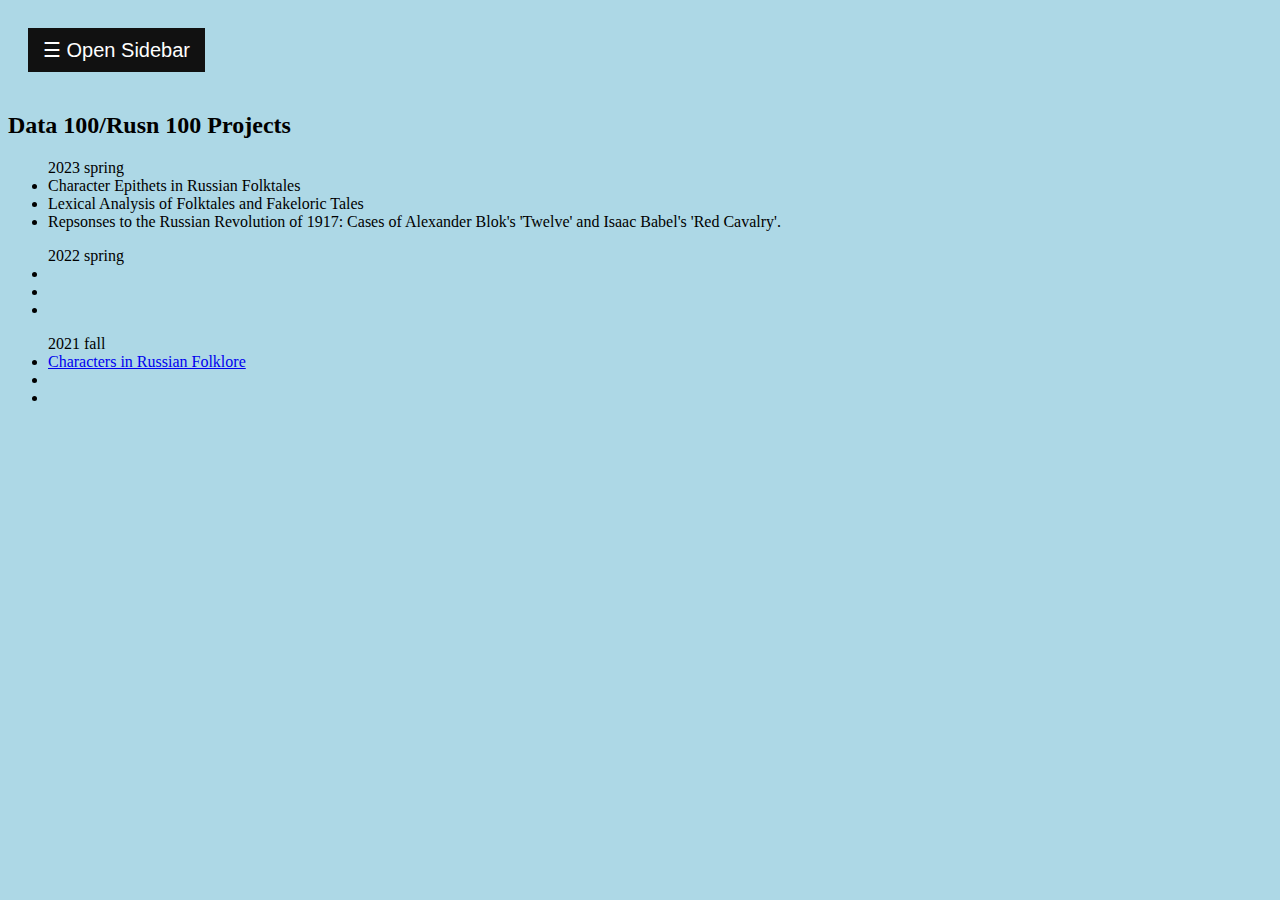
<file: index.html>
<!DOCTYPE html>

<html>
    <head>
        <title>Sasha Prokhorov's Practice Repo Page</title>
        

        <link rel="stylesheet" type="text/css" href="stylesPractice.css">

        <script src="myscripts.js"></script>
        
    </head>

    <body>
 



<div id="mySidebar" class="sidebar">
  <a href="javascript:void(0)" class="closebtn" onclick="closeNav()">&times;</a>
  <a href="#">xxx</a>
  <a href="https://axprok.github.io/practice/projects/2021charactersRsnFolklore.html">Sample Project</a>
  <a href="#">xxx</a>
  <a href="#">xxx</a>
</div>

<div id="main">
  <button class="openbtn" onclick="openNav()">&#9776; Open Sidebar</button>
</div>

<h2>Data 100/Rusn 100 Projects</h2>

        <ul>2023 spring
            <li>
            Character Epithets in Russian Folktales
            </li>
            <li>
            Lexical Analysis of Folktales and Fakeloric Tales
            </li>
            <li>
            Repsonses to the Russian Revolution of 1917: Cases of Alexander Blok's 'Twelve' and Isaac Babel's 'Red Cavalry'.
            </li>
        </ul>

        <ul>2022 spring
            <li>
            </li>
            <li>
            </li>
            <li>
            </li>
        </ul>

        <ul>2021 fall
            <li>
            <a href="https://axprok.github.io/practice/projects/2021charactersRsnFolklore.html">Characters in Russian Folklore</a>
            </li>
            <li>
            </li>
            <li>
            </li>
        </ul>








    </body>

</html>
</file>
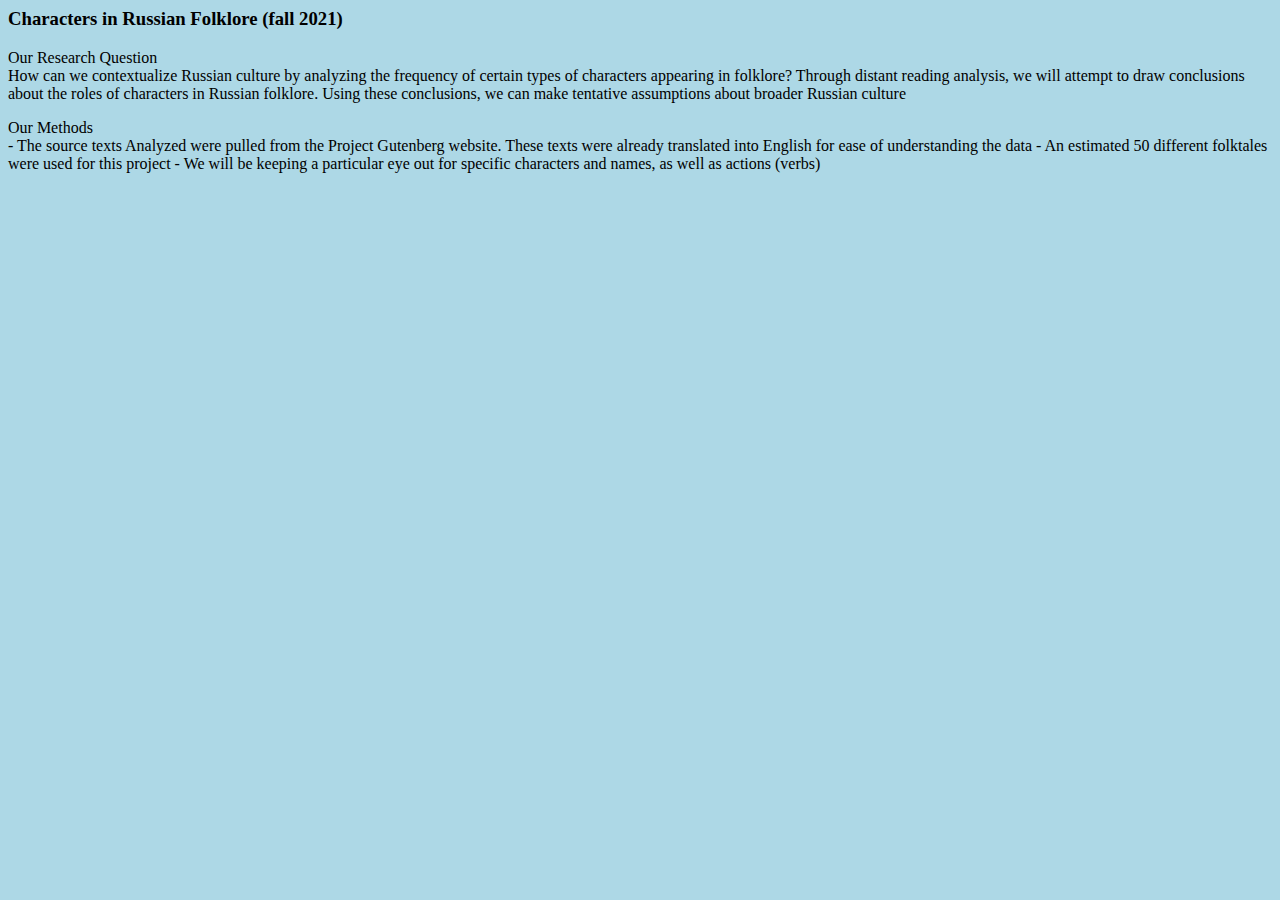
<file: projects/2021charactersRsnFolklore.html>
<html>
    <head>
        <title>Characters in Russian Folklore (fall 2021)</title>
        

        <link rel="stylesheet" type="text/css" href="../stylesPractice.css">
        
    </head>

    <body>
        <h3>Characters in Russian Folklore (fall 2021)</h3>

        <p>
        Our Research Question
        <br>
        How can we contextualize Russian culture by analyzing the frequency of
        certain types of characters appearing in folklore?
        Through distant reading analysis, we will attempt to draw conclusions about the roles of characters in Russian
        folklore. Using these conclusions, we can make tentative assumptions about broader Russian culture
        </p>

        <p>
        Our Methods
        <br>
        - The source texts Analyzed were pulled from the Project Gutenberg website. These texts were already translated into English for ease of understanding the data
        - An estimated 50 different folktales were used for this project
        - We will be keeping a particular eye out for specific characters and names, as well as actions (verbs)
        </p>


    </body>
</html>
</file>
<file: stylesPractice.css>
/* regular page */

body {

background-color: lightblue; /* #111 Black */

}


/* The sidebar menu */
.sidebar {
  height: 100%; /* 100% Full-height */
  width: 0; /* 0 width - change this with JavaScript */
  position: fixed; /* Stay in place */
  z-index: 1; /* Stay on top */
  top: 0;
  left: 0;
  background-color: #4319cf; /* #111 Black */
  overflow-x: hidden; /* Disable horizontal scroll */
  padding-top: 60px; /* Place content 60px from the top */
  transition: 0.5s; /* 0.5 second transition effect to slide in the sidebar */
}

/* The sidebar links */
.sidebar a {
  padding: 8px 8px 8px 32px;
  text-decoration: none;
  font-size: 25px;
  color: #818181;
  display: block;
  transition: 0.3s;
}

/* When you mouse over the navigation links, change their color */
.sidebar a:hover {
  color: #f1f1f1;
}

/* Position and style the close button (top right corner) */
.sidebar .closebtn {
  position: absolute;
  top: 0;
  right: 25px;
  font-size: 36px;
  margin-left: 50px;
}

/* The button used to open the sidebar */
.openbtn {
  font-size: 20px;
  cursor: pointer;
  background-color: #111;
  color: white;
  padding: 10px 15px;
  border: none;
}

.openbtn:hover {
  background-color: #444;
}

/* Style page content - use this if you want to push the page content to the right when you open the side navigation */
#main {
  transition: margin-left .5s; /* If you want a transition effect */
  padding: 20px;
}

/* On smaller screens, where height is less than 450px, change the style of the sidenav (less padding and a smaller font size) */
@media screen and (max-height: 450px) {
  .sidebar {padding-top: 15px;}
  .sidebar a {font-size: 18px;}
}
</file>
